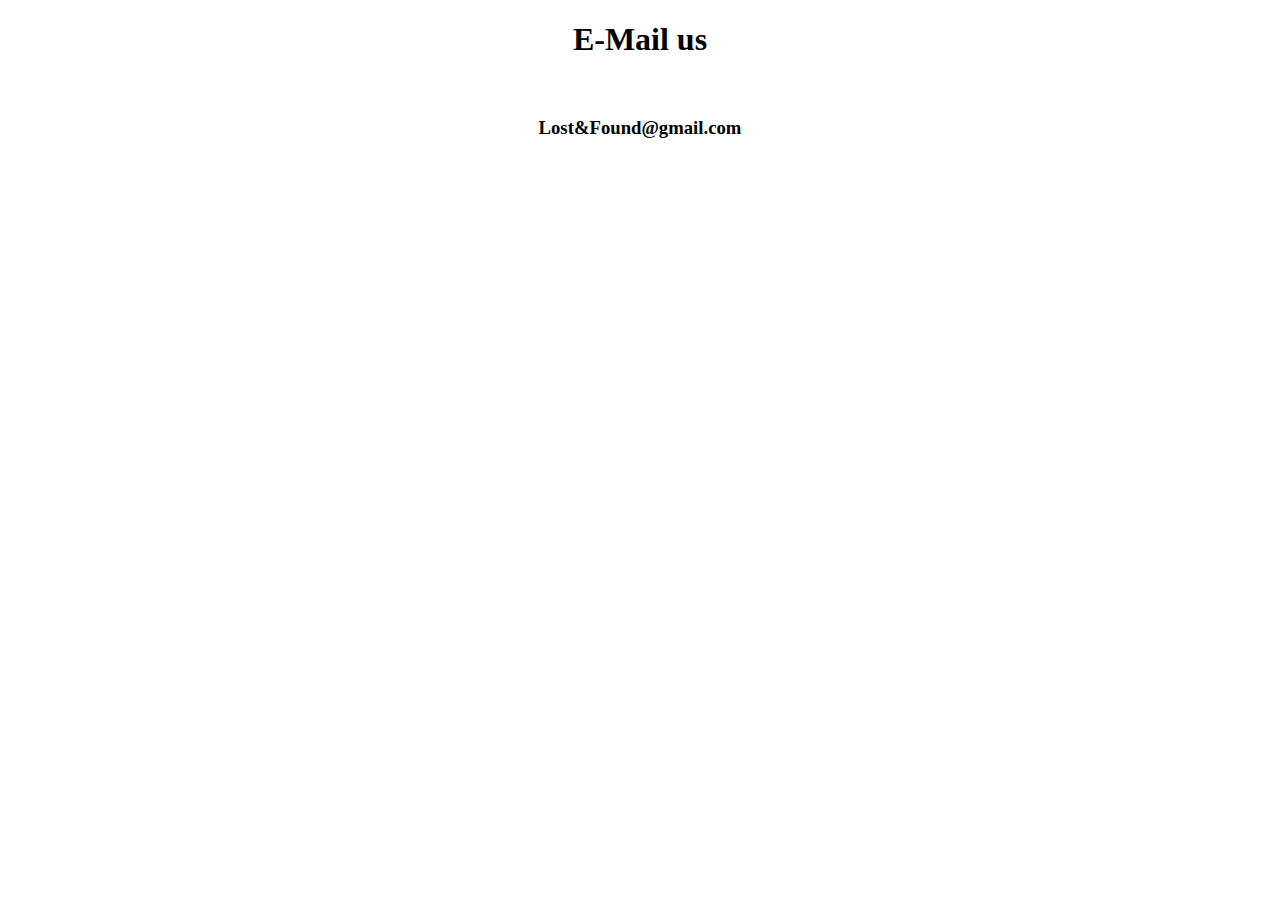
<file: contactus.html>
<!DOCTYPE html>
<html lang="en" dir="ltr">
  <head>
    <meta charset="utf-8">
    <title>Contact Us</title>
  </head>
  <body>
    <center>
      <h1>E-Mail us</h1><br>
      <h3>Lost&Found@gmail.com</h3>
  </body>
</html>
</file>
